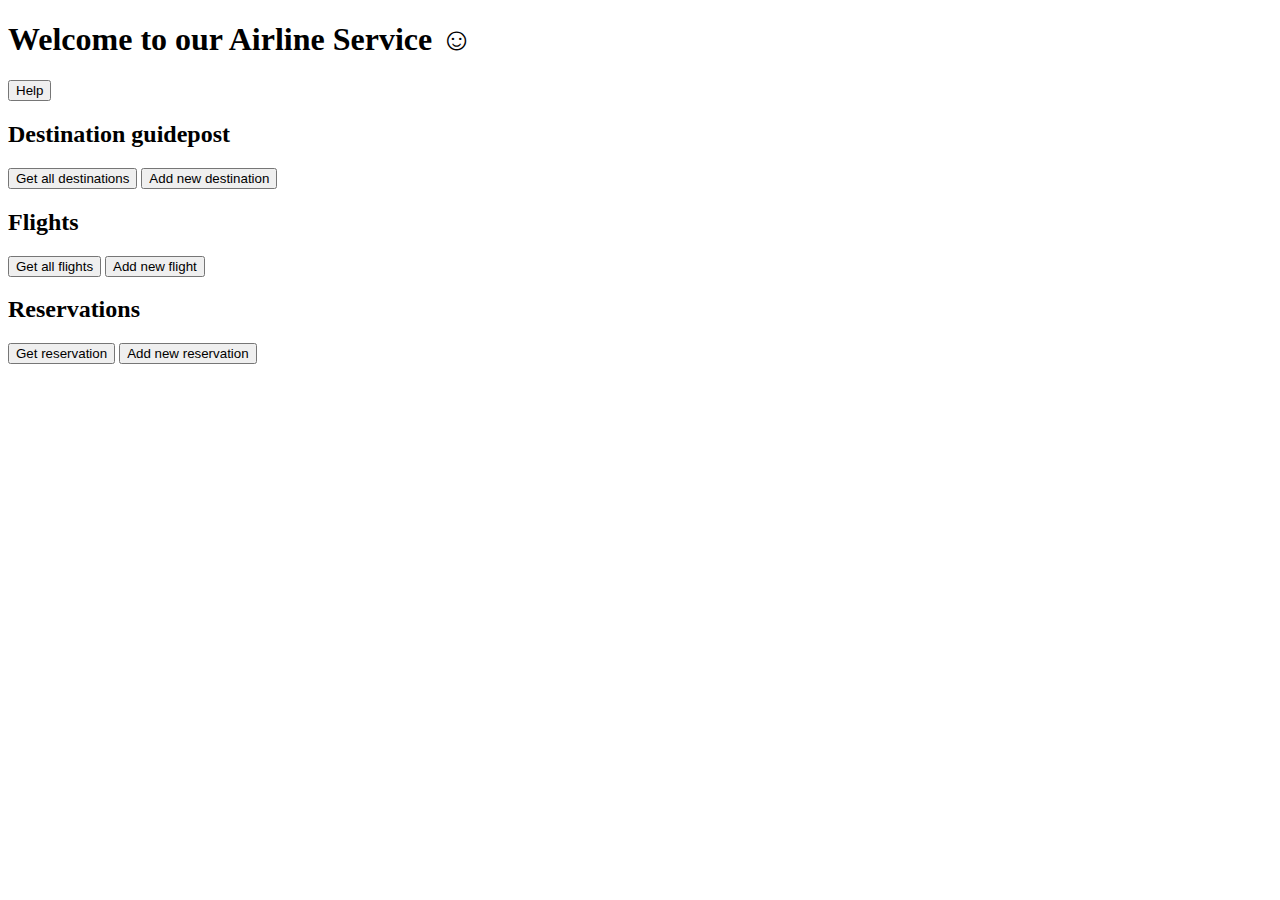
<file: src/main/resources/templates/index.html>
<!DOCTYPE html>
<html xmlns:th="http://www.thymeleaf.org">
<head lang="en">
    <title>Airline service with Spring Boot</title>
    <meta http-equiv="Content-Type" content="text/html; charset=UTF-8"/>
    <link th:href="@{css/default.css}" rel="stylesheet"/>
    <link th:href="@{css/bootstrap.min.css}" rel="stylesheet"/>
    <link th:href="@{css/bootstrap-theme.min.css}" rel="stylesheet"/>
</head>
<body>
<div class="container">
    <h1>Welcome to our Airline Service &#9786;</h1>
    <a href="/help"><button class="btn btn-info">Help</button></a>

    <h2>Destination guidepost</h2>
    <a href="/destination/all"><button class="btn btn-primary">Get all destinations</button></a>
    <a href="/destination/new"><button class="btn btn-success">Add new destination</button></a>

    <h2>Flights</h2>
    <a href="/flight/all"><button class="btn btn-primary">Get all flights</button></a>
    <a href="/flight/new"><button class="btn btn-success">Add new flight</button></a>

    <h2>Reservations</h2>
    <a href="/reservation/cross"><button class="btn btn-primary">Get reservation</button></a>
    <a href="/reservation/new"><button class="btn btn-success">Add new reservation</button></a>
</div>
</body>
</html>
</file>
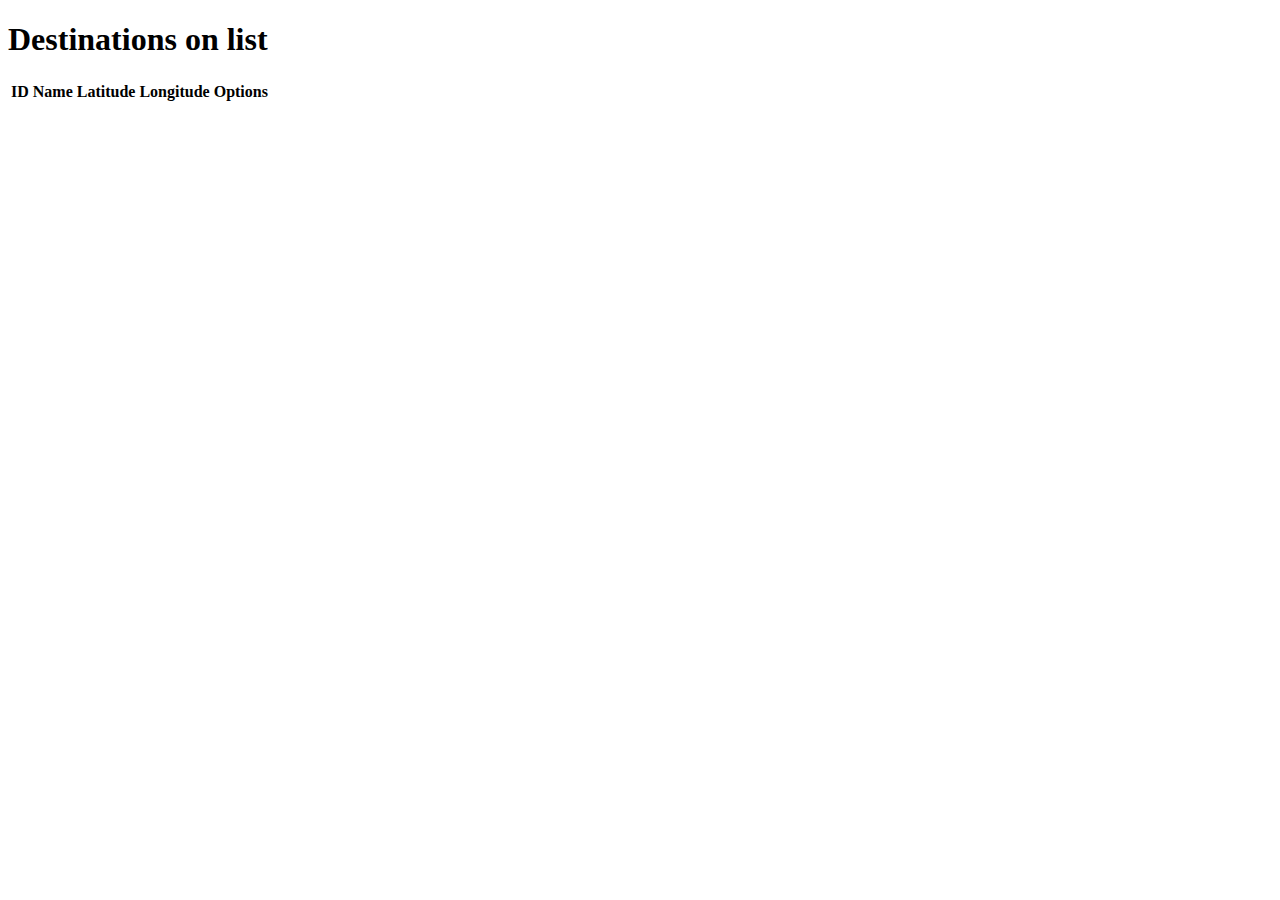
<file: src/main/resources/templates/allDestinations.html>
<!DOCTYPE html>
<html xmlns:th="http://www.thymeleaf.org">
<head lang="en">
    <title>Airline service with Spring Boot</title>
    <meta http-equiv="Content-Type" content="text/html; charset=UTF-8"/>
    <link th:href="@{../css/default.css}" rel="stylesheet"/>
    <link th:href="@{../css/bootstrap.min.css}" rel="stylesheet"/>
    <link th:href="@{../css/bootstrap-theme.min.css}" rel="stylesheet"/>
    <script th:src="@{../js/jquery-3.1.1.min.js}"></script>
    <script th:src="@{../js/bootstrap.min.js}"></script>
    <!--<script th:src="@{js/npm.js}"></script>-->
</head>
<body>
<div class="container">
    <h1>Destinations on list</h1>
    <table class="table table-striped" id="destinations">
        <thead><tr><th>ID</th><th>Name</th><th>Latitude</th><th>Longitude</th><th>Options</th></tr></thead>
        <tbody></tbody>
    </table>
</div>

<script th:src="@{../js/main.js}"></script>
</body>
</html>
</file>
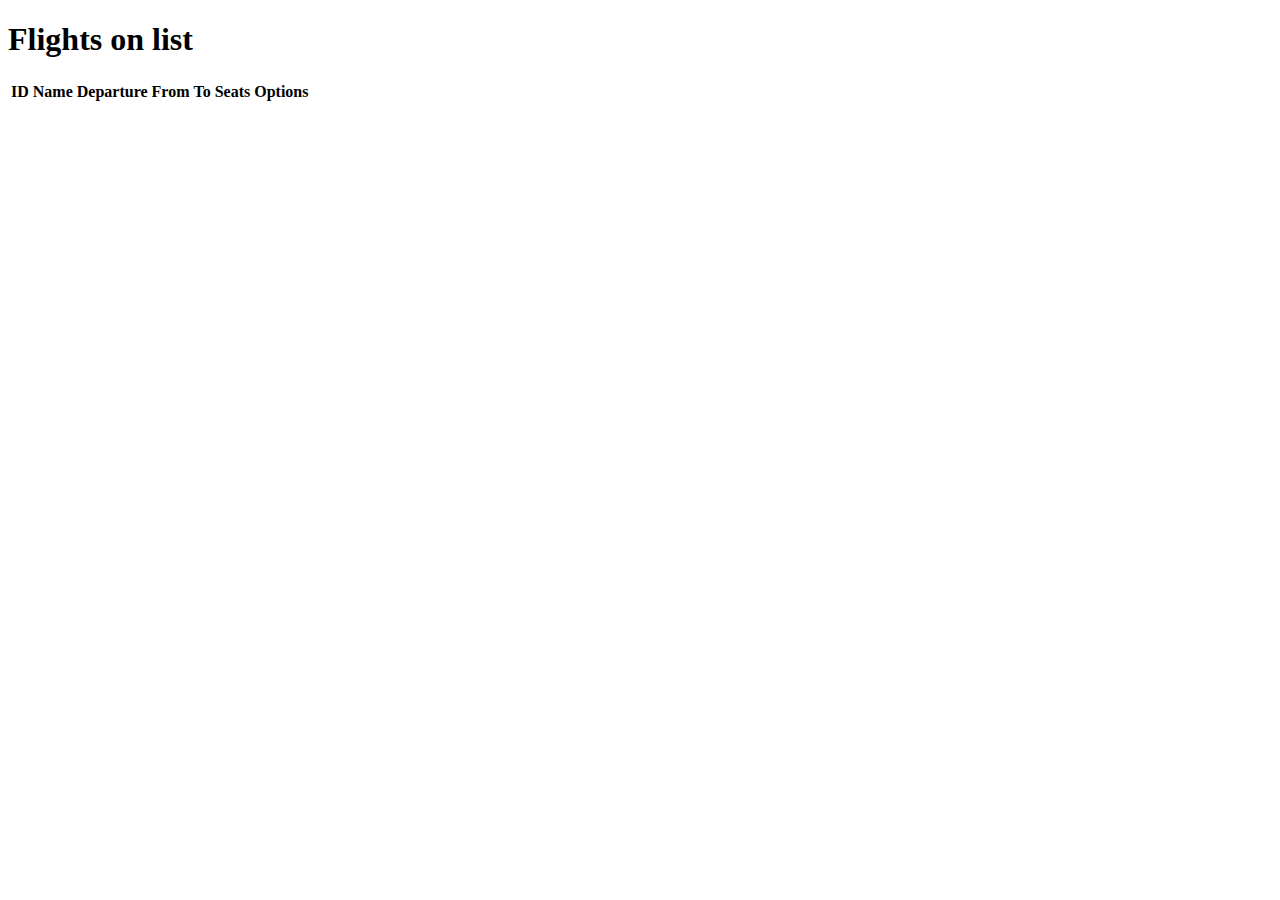
<file: src/main/resources/templates/allFlights.html>
<!DOCTYPE html>
<html xmlns:th="http://www.thymeleaf.org">
<head lang="en">
    <title>Airline service with Spring Boot</title>
    <meta http-equiv="Content-Type" content="text/html; charset=UTF-8"/>
    <link th:href="@{../css/default.css}" rel="stylesheet"/>
    <link th:href="@{../css/bootstrap.min.css}" rel="stylesheet"/>
    <link th:href="@{../css/bootstrap-theme.min.css}" rel="stylesheet"/>
    <script th:src="@{../js/jquery-3.1.1.min.js}"></script>
    <script th:src="@{../js/bootstrap.min.js}"></script>
    <script th:src="@{../js/main.js}"></script>
    <!--<script th:src="@{js/npm.js}"></script>-->
</head>
<body>
<div class="container">
    <h1>Flights on list</h1>
    <table class="table table-striped" id="flights">
        <thead><tr><th>ID</th><th>Name</th><th>Departure</th><th>From</th><th>To</th><th>Seats</th><th>Options</th></tr></thead>
        <tbody></tbody>
    </table>
</div>

<script th:src="@{../js/all-flights.js}"></script>
</body>
</html>
</file>
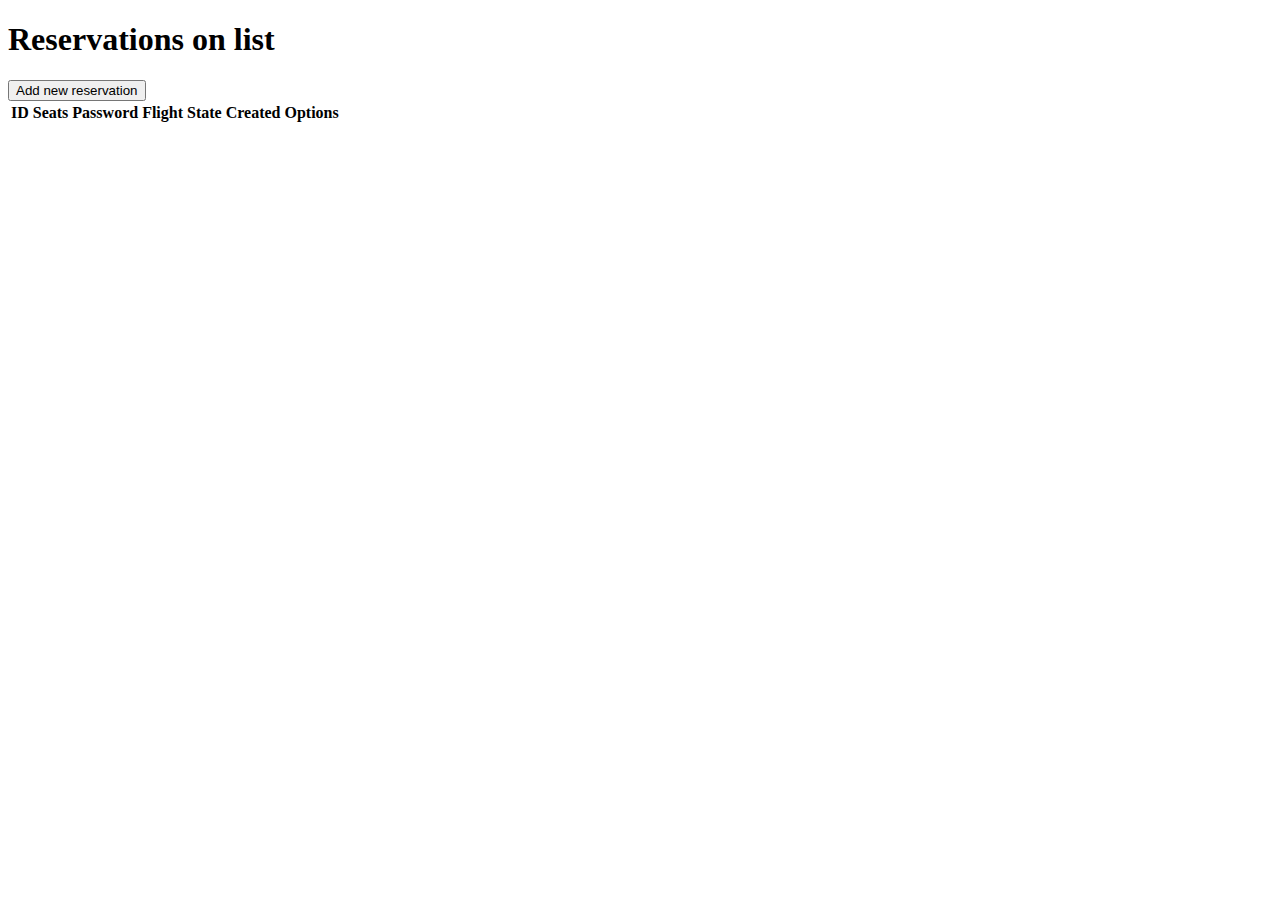
<file: src/main/resources/templates/allReservations.html>
<!DOCTYPE html>
<html xmlns:th="http://www.thymeleaf.org">
<head lang="en">
    <title>Airline service with Spring Boot</title>
    <meta http-equiv="Content-Type" content="text/html; charset=UTF-8"/>
    <link th:href="@{../css/default.css}" rel="stylesheet"/>
    <link th:href="@{../css/bootstrap.min.css}" rel="stylesheet"/>
    <link th:href="@{../css/bootstrap-theme.min.css}" rel="stylesheet"/>
    <script th:src="@{../js/jquery-3.1.1.min.js}"></script>
    <script th:src="@{../js/bootstrap.min.js}"></script>
    <script th:src="@{../js/main.js}"></script>
    <!--<script th:src="@{js/npm.js}"></script>-->
</head>
<body>
<div class="container">
    <h1>Reservations on list</h1>
    <a href="/reservation/new"><button class="btn btn-success">Add new reservation</button></a>
    <table class="table table-striped" id="reservations">
        <thead><tr><th>ID</th><th>Seats</th><th>Password</th><th>Flight</th><th>State</th><th>Created</th><th>Options</th></tr></thead>
        <tbody></tbody>
    </table>
</div>

<script th:src="@{../js/all-reservations.js}"></script>
</body>
</html>
</file>
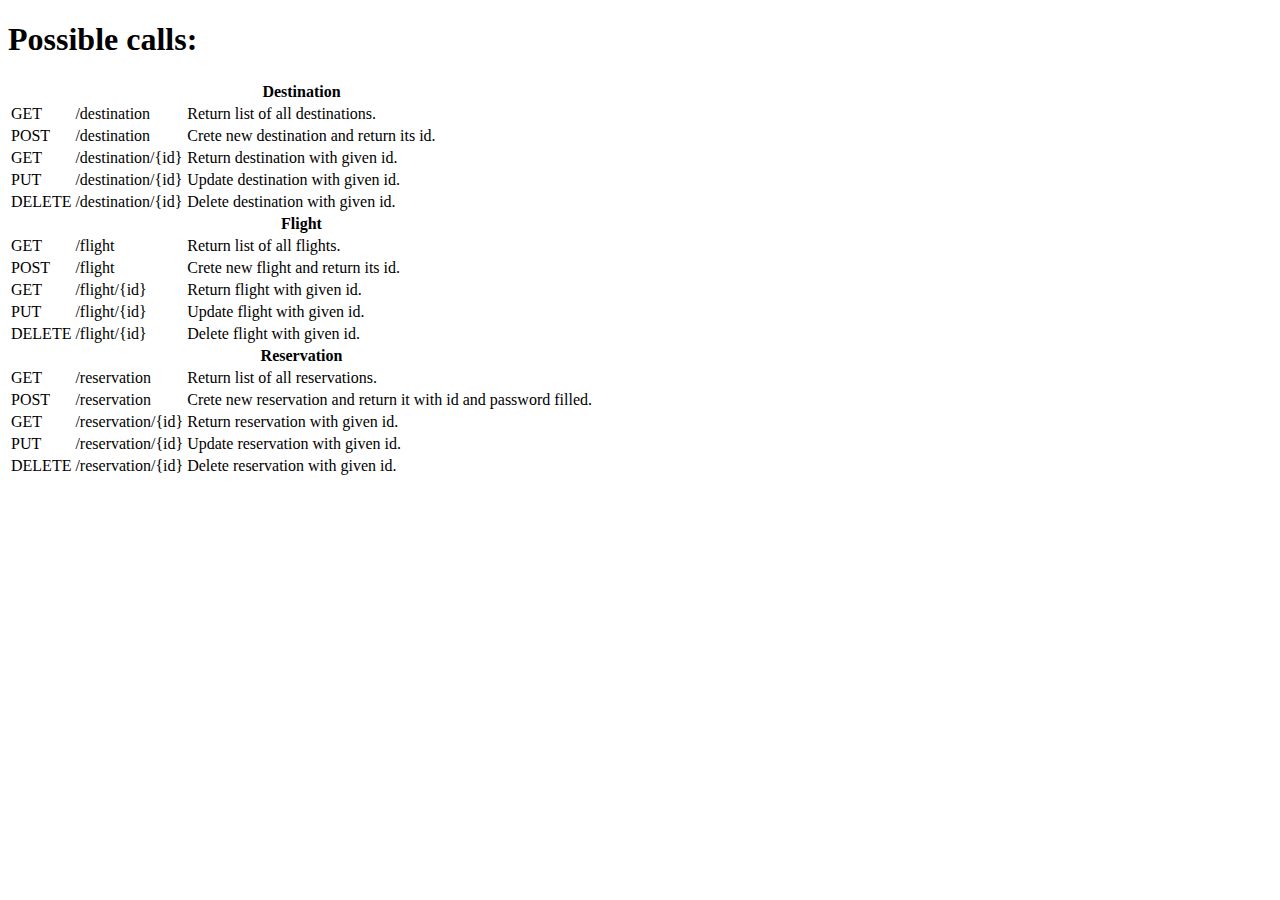
<file: src/main/resources/templates/help.html>
<!DOCTYPE html>
<html xmlns:th="http://www.thymeleaf.org">
<head lang="en">

    <title>Airline service with Spring Boot</title>
    <meta http-equiv="Content-Type" content="text/html; charset=UTF-8"/>

    <link th:href="@{css/default.css}" rel="stylesheet"/>
    <link th:href="@{css/bootstrap.min.css}" rel="stylesheet"/>
    <link th:href="@{css/bootstrap-theme.min.css}" rel="stylesheet"/>
    <script th:src="@{js/bootstrap.min.js}"></script>
    <script th:src="@{js/main.js}"></script>
    <script th:src="@{js/npm.js}"></script>
</head>
<body>
<div class="container">
    <h1>Possible calls:</h1>

    <table class="table table-bordered" id="help">
        <thead>
            <tr><th colspan="3">Destination</th></tr>
        </thead>
        <tbody>
            <tr><td>GET</td><td>/destination</td><td>Return list of all destinations.</td></tr>
            <tr><td>POST</td><td>/destination</td><td>Crete new destination and return its id.</td></tr>
            <tr><td>GET</td><td>/destination/{id}</td><td>Return destination with given id.</td></tr>
            <tr><td>PUT</td><td>/destination/{id}</td><td>Update destination with given id.</td></tr>
            <tr><td>DELETE</td><td>/destination/{id}</td><td>Delete destination with given id.</td></tr>
        </tbody>
        <thead>
            <tr><th colspan="3">Flight</th></tr>
        </thead>
        <tbody>
            <tr><td>GET</td><td>/flight</td><td>Return list of all flights.</td></tr>
            <tr><td>POST</td><td>/flight</td><td>Crete new flight and return its id.</td></tr>
            <tr><td>GET</td><td>/flight/{id}</td><td>Return flight with given id.</td></tr>
            <tr><td>PUT</td><td>/flight/{id}</td><td>Update flight with given id.</td></tr>
            <tr><td>DELETE</td><td>/flight/{id}</td><td>Delete flight with given id.</td></tr>
        </tbody>
        <thead>
            <tr><th colspan="3">Reservation</th></tr>
        </thead>
        <tbody>
            <tr><td>GET</td><td>/reservation</td><td>Return list of all reservations.</td></tr>
            <tr><td>POST</td><td>/reservation</td><td>Crete new reservation and return it with id and password filled.</td></tr>
            <tr><td>GET</td><td>/reservation/{id}</td><td>Return reservation with given id.</td></tr>
            <tr><td>PUT</td><td>/reservation/{id}</td><td>Update reservation with given id.</td></tr>
            <tr><td>DELETE</td><td>/reservation/{id}</td><td>Delete reservation with given id.</td></tr>
        </tbody>
    </table>
</div>
</body>
</html>
</file>
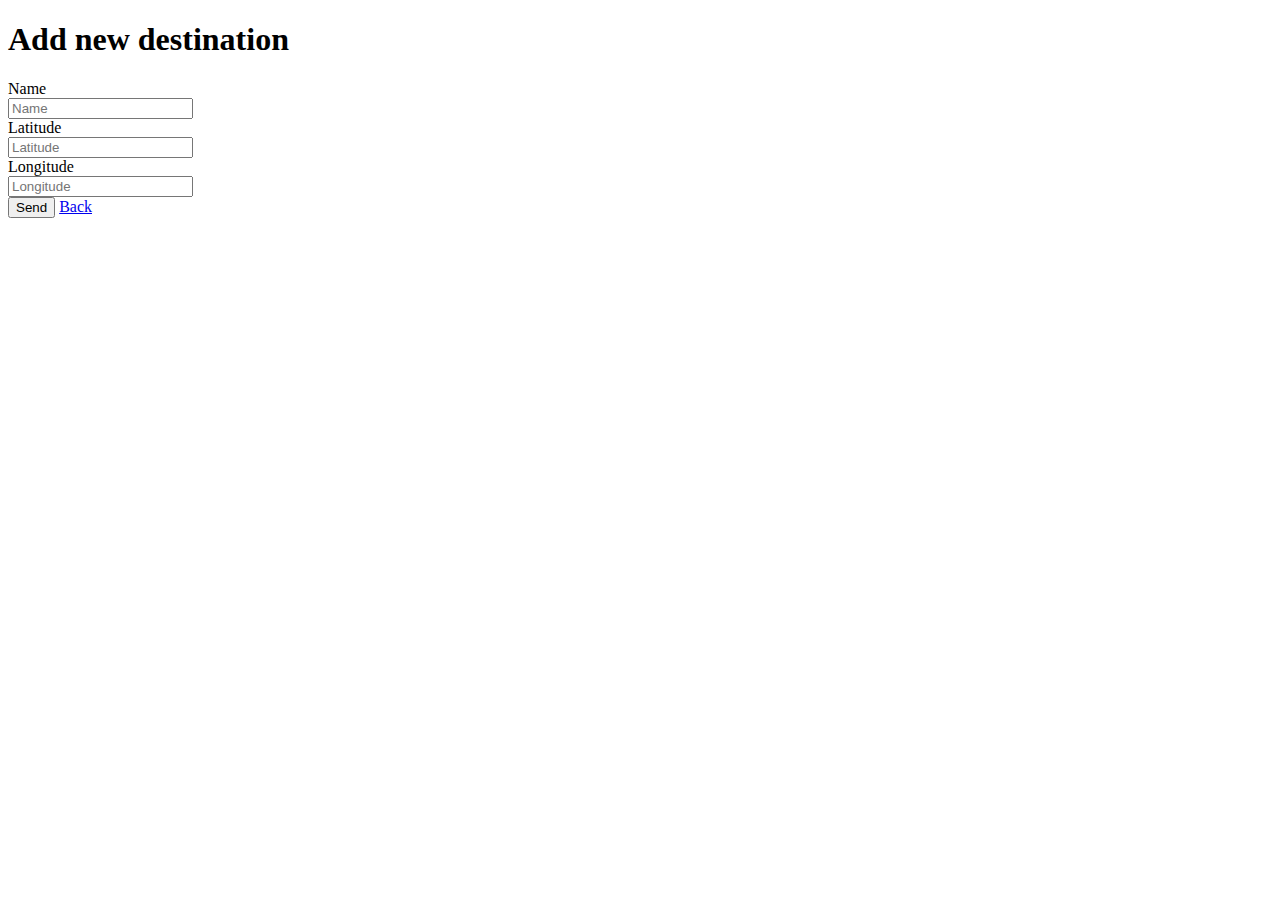
<file: src/main/resources/templates/newDestination.html>
<!DOCTYPE html>
<html xmlns:th="http://www.thymeleaf.org">
<head lang="en">
    <title>Airline service with Spring Boot</title>
    <meta http-equiv="Content-Type" content="text/html; charset=UTF-8"/>
    <link th:href="@{../css/default.css}" rel="stylesheet"/>
    <link th:href="@{../css/bootstrap.min.css}" rel="stylesheet"/>
    <link th:href="@{../css/bootstrap-theme.min.css}" rel="stylesheet"/>
    <script th:src="@{../js/jquery-3.1.1.min.js}"></script>
    <script th:src="@{../js/bootstrap.min.js}"></script>
    <!--<script th:src="@{js/npm.js}"></script>-->
</head>
<body>
<div class="container">
    <h1>Add new destination</h1>

    <form class="form-horizontal" id="destination">
        <div class="form-group">
            <label for="name" class="col-sm-2 control-label">Name</label>
            <div class="col-sm-10">
                <input type="text" class="form-control" id="name" placeholder="Name" />
            </div>
        </div>
        <div class="form-group">
            <label for="lat" class="col-sm-2 control-label">Latitude</label>
            <div class="col-sm-10">
                <input type="text" class="form-control" id="lat" placeholder="Latitude" />
            </div>
        </div>
        <div class="form-group">
            <label for="lon" class="col-sm-2 control-label">Longitude</label>
            <div class="col-sm-10">
                <input type="text" class="form-control" id="lon" placeholder="Longitude" />
            </div>
        </div>
        <div class="form-group">
            <div class="col-sm-offset-2 col-sm-10">
                <button type="submit" class="btn btn-primary">Send</button>
                <a href="../../" class="btn btn-default">Back</a>
            </div>
        </div>
    </form>
</div>

<script th:src="@{../js/adding.js}"></script>
</body>
</html>
</file>
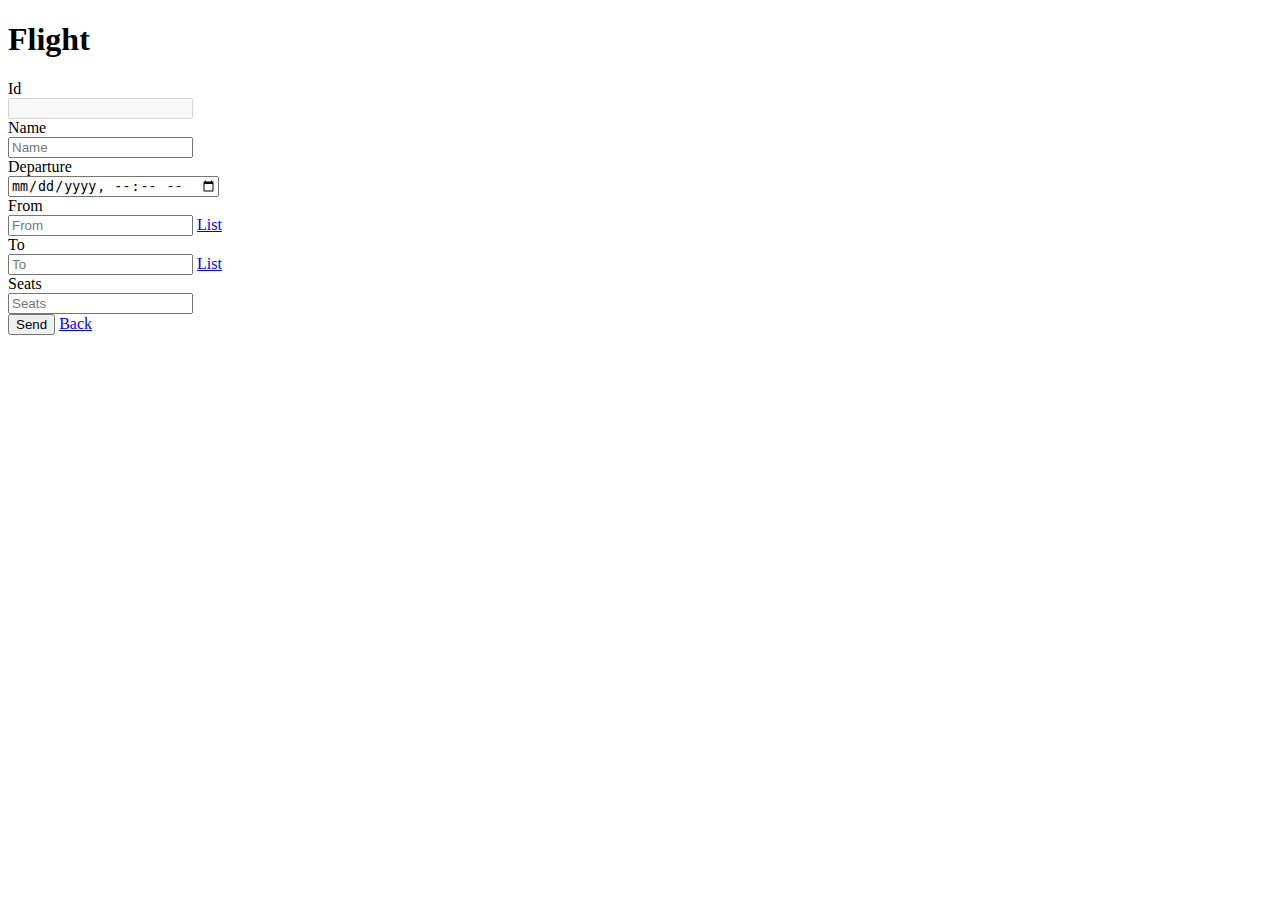
<file: src/main/resources/templates/newFlight.html>
<!DOCTYPE html>
<html xmlns:th="http://www.thymeleaf.org">
<head lang="en">
    <title>Airline service with Spring Boot</title>
    <meta http-equiv="Content-Type" content="text/html; charset=UTF-8"/>
    <link th:href="@{../css/default.css}" rel="stylesheet"/>
    <link th:href="@{../css/bootstrap.min.css}" rel="stylesheet"/>
    <link th:href="@{../css/bootstrap-theme.min.css}" rel="stylesheet"/>
    <script th:src="@{../js/jquery-3.1.1.min.js}"></script>
    <script th:src="@{../js/bootstrap.min.js}"></script>
    <script th:src="@{../js/main.js}"></script>
    <!--<script th:src="@{js/npm.js}"></script>-->
</head>
<body>
<div class="container">
    <h1>Flight <span th:text="${flight_id}" th:unless="${flight_id == null}"></span></h1>

    <form class="form-horizontal" id="flight">
        <div class="form-group" th:unless="${flight_id == null}">
            <label for="id" class="col-sm-2 control-label">Id</label>
            <div class="col-sm-10">
                <input type="number" disabled="disabled" class="form-control" id="id" th:value="${flight_id}" />
            </div>
        </div>
        <div class="form-group">
            <label for="name" class="col-sm-2 control-label">Name</label>
            <div class="col-sm-10">
                <input type="text" class="form-control" id="name" placeholder="Name" />
            </div>
        </div>
        <div class="form-group">
            <label for="dateOfDeparture" class="col-sm-2 control-label">Departure</label>
            <div class="col-sm-10">
                <input type="datetime-local" class="form-control" id="dateOfDeparture" placeholder="Name" />
            </div>
        </div>
        <div class="form-group">
            <label for="from" class="col-sm-2 control-label">From</label>
            <div class="col-sm-10">
                <input type="number" class="form-control" id="from" placeholder="From" />
                <a href="/destination/all" target="_blank">List</a>
            </div>
        </div>
        <div class="form-group">
            <label for="to" class="col-sm-2 control-label">To</label>
            <div class="col-sm-10">
                <input type="number" class="form-control" id="to" placeholder="To" />
                <a href="/destination/all" target="_blank">List</a>
            </div>
        </div>
        <div class="form-group">
            <label for="seats" class="col-sm-2 control-label">Seats</label>
            <div class="col-sm-10">
                <input type="number" class="form-control" id="seats" placeholder="Seats" />
            </div>
        </div>
        <div class="form-group">
            <div class="col-sm-offset-2 col-sm-10">
                <button type="submit" class="btn btn-primary">Send</button>
                <a href="../../" class="btn btn-default">Back</a>
            </div>
        </div>
    </form>
</div>

<script th:src="@{../js/new-flight.js}"></script>
</body>
</html>
</file>
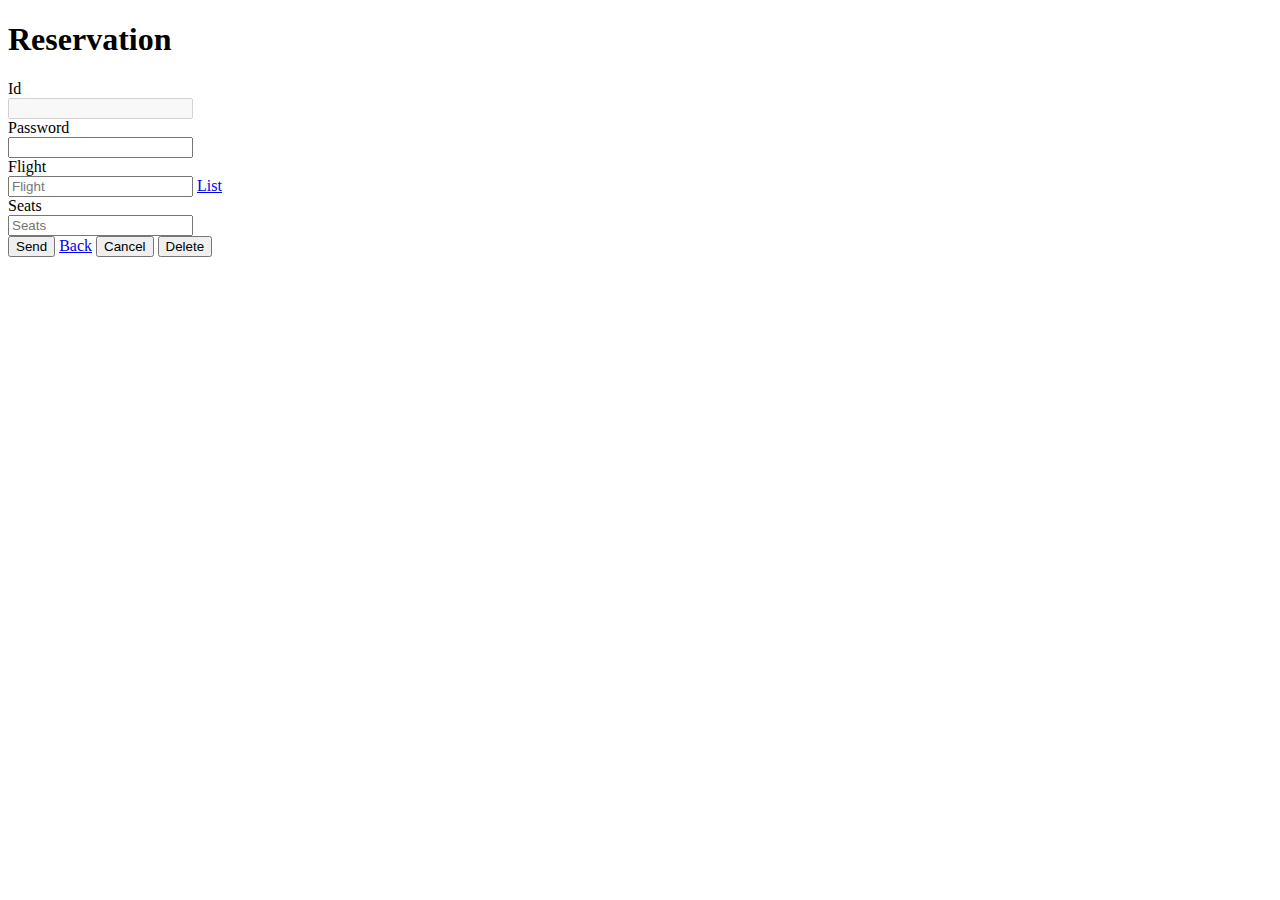
<file: src/main/resources/templates/newReservation.html>
<!DOCTYPE html>
<html xmlns:th="http://www.thymeleaf.org">
<head lang="en">
    <title>Airline service with Spring Boot</title>
    <meta http-equiv="Content-Type" content="text/html; charset=UTF-8"/>
    <link th:href="@{../css/default.css}" rel="stylesheet"/>
    <link th:href="@{../css/bootstrap.min.css}" rel="stylesheet"/>
    <link th:href="@{../css/bootstrap-theme.min.css}" rel="stylesheet"/>
    <script th:src="@{../js/jquery-3.1.1.min.js}"></script>
    <script th:src="@{../js/bootstrap.min.js}"></script>
    <script th:src="@{../js/main.js}"></script>
    <!--<script th:src="@{js/npm.js}"></script>-->
</head>
<body>
<div class="container">
    <h1>Reservation <span th:text="${reservation_id}" th:unless="${reservation_id == null}"></span></h1>

    <form class="form-horizontal" id="reservation">
        <div class="form-group" th:unless="${reservation_id == null}">
            <label for="id" class="col-sm-2 control-label">Id</label>
            <div class="col-sm-10">
                <input type="number" disabled="disabled" class="form-control" id="id" th:value="${reservation_id}" />
            </div>
        </div>
        <div class="form-group" th:unless="${reservation_id == null}">
            <label for="password" class="col-sm-2 control-label">Password</label>
            <div class="col-sm-10">
                <input type="password" class="form-control" id="password" />
            </div>
        </div>
        <div class="form-group" th:unless="${reservation_id != null}">
            <label for="flight" class="col-sm-2 control-label">Flight</label>
            <div class="col-sm-10">
                <input type="number" class="form-control" id="flight" placeholder="Flight" />
                <a href="/flight/all" target="_blank">List</a>
            </div>
        </div>
        <div class="form-group" th:unless="${reservation_id != null}">
            <label for="seats" class="col-sm-2 control-label">Seats</label>
            <div class="col-sm-10">
                <input type="number" class="form-control" id="seats" placeholder="Seats" />
            </div>
        </div>
        <div class="form-group">
            <div class="col-sm-offset-2 col-sm-10">
                <button type="submit" class="btn btn-primary" th:unless="${reservation_id != null}">Send</button>
                <a href="../../" class="btn btn-default">Back</a>
                <button type="submit" class="btn btn-danger" th:attr="x-id=${reservation_id}" th:unless="${reservation_id == null}">Cancel</button>
                <button id="deleteReservation" class="btn btn-danger" th:attr="x-id=${reservation_id}" th:unless="${reservation_id == null}">Delete</button>
            </div>
        </div>
    </form>
</div>

<script th:src="@{../js/new-reservation.js}"></script>
</body>
</html>
</file>
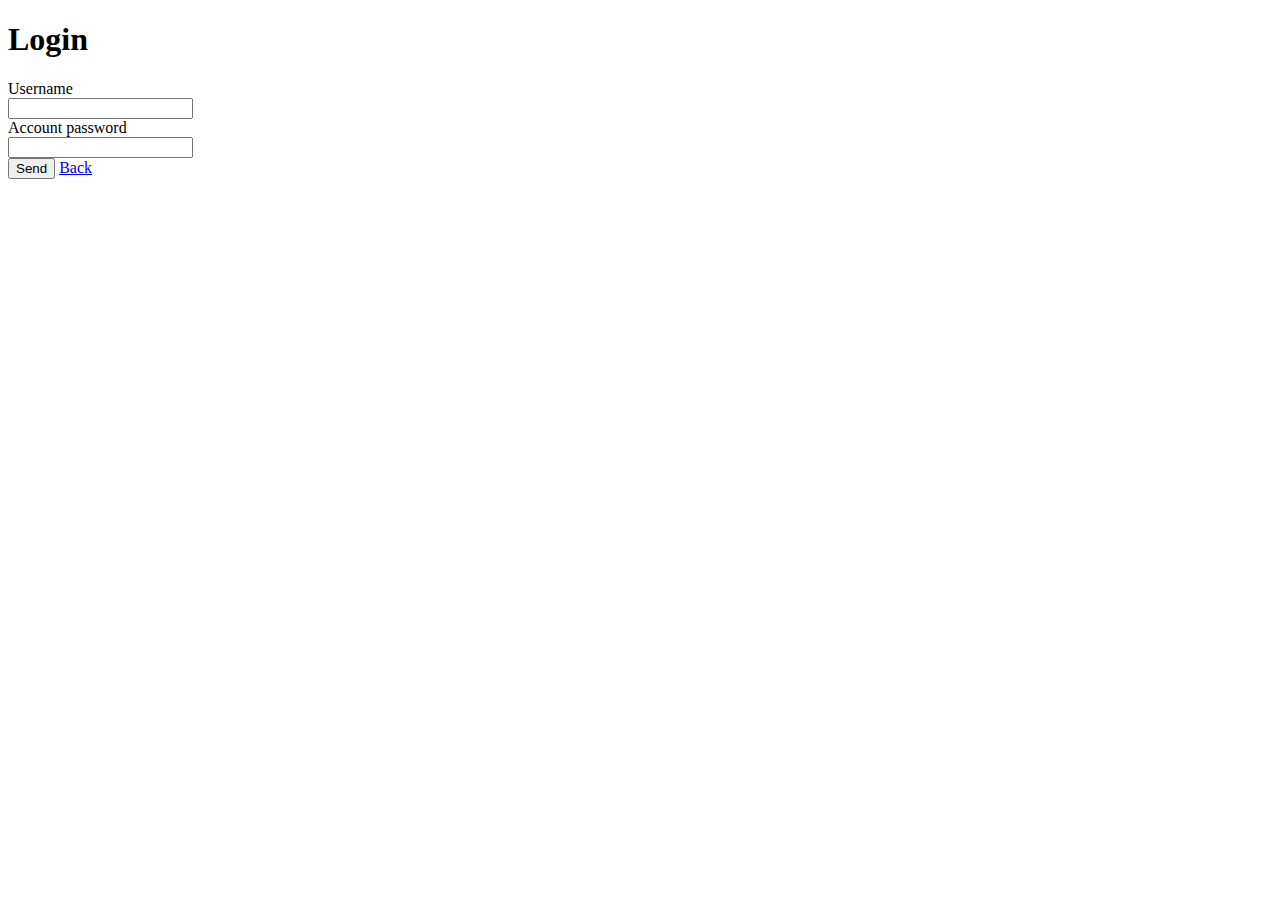
<file: src/main/resources/templates/reservationCrossroad.html>
<!DOCTYPE html>
<html xmlns:th="http://www.thymeleaf.org">
<head lang="en">
    <title>Airline service with Spring Boot</title>
    <meta http-equiv="Content-Type" content="text/html; charset=UTF-8"/>
    <link th:href="@{../css/default.css}" rel="stylesheet"/>
    <link th:href="@{../css/bootstrap.min.css}" rel="stylesheet"/>
    <link th:href="@{../css/bootstrap-theme.min.css}" rel="stylesheet"/>
    <script th:src="@{../js/jquery-3.1.1.min.js}"></script>
    <script th:src="@{../js/bootstrap.min.js}"></script>
    <script th:src="@{../js/main.js}"></script>
    <!--<script th:src="@{js/npm.js}"></script>-->
</head>
<body>
<div class="container">
    <h1>Login</h1>

    <form class="form-horizontal" id="crossing">
        <div class="form-group">
            <label for="user" class="col-sm-2 control-label">Username</label>
            <div class="col-sm-10">
                <input type="text" class="form-control" id="user" />
            </div>
        </div>
        <div class="form-group">
            <label for="pass" class="col-sm-2 control-label">Account password</label>
            <div class="col-sm-10">
                <input type="password" class="form-control" id="pass" />
            </div>
        </div>
        <div class="form-group">
            <div class="col-sm-offset-2 col-sm-10">
                <button type="submit" class="btn btn-primary">Send</button>
                <a href="../../" class="btn btn-default">Back</a>
            </div>
        </div>
    </form>
</div>

<script th:src="@{../js/cross-reservations.js}"></script>
</body>
</html>
</file>
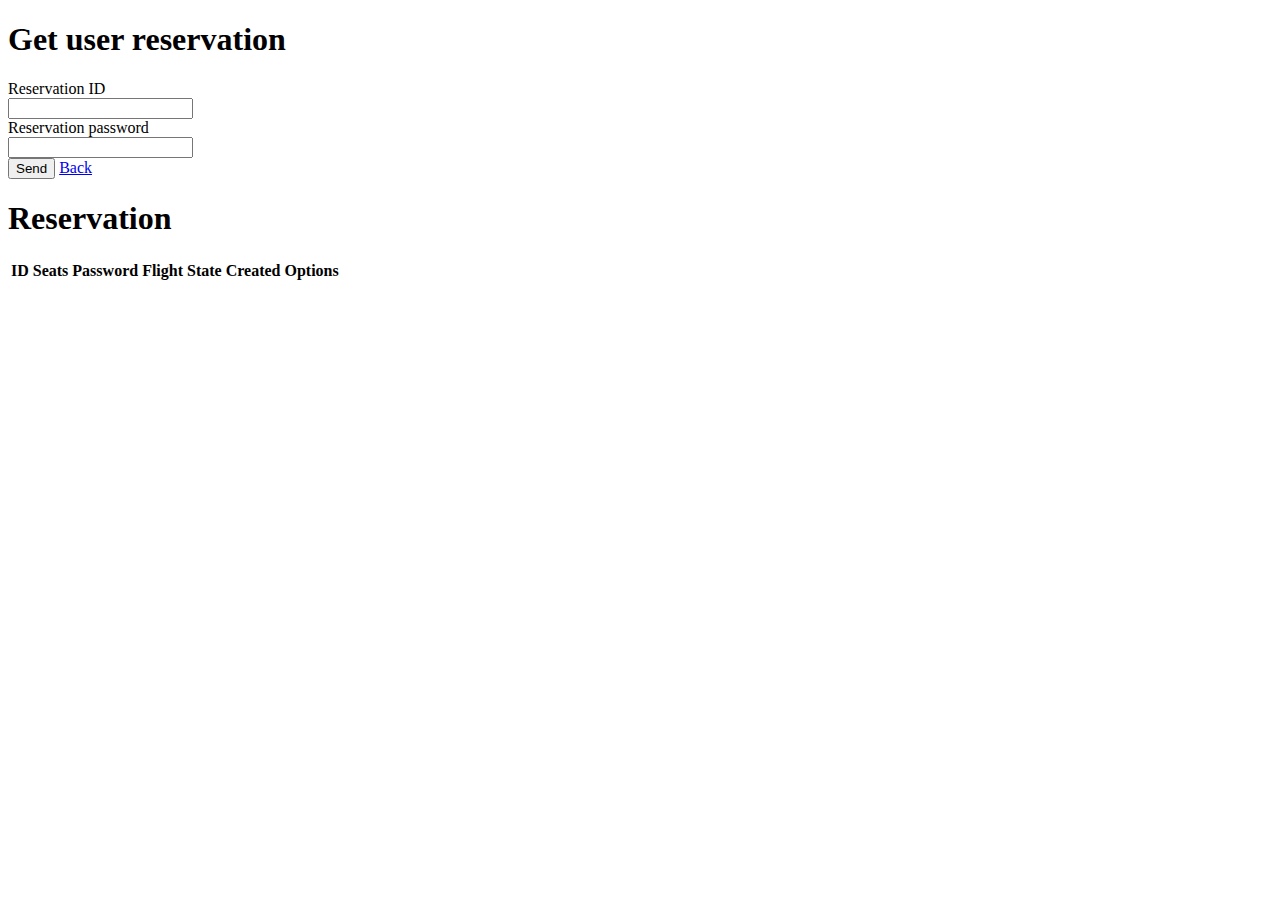
<file: src/main/resources/templates/reservationPassword.html>
<!DOCTYPE html>
<html xmlns:th="http://www.thymeleaf.org">
<head lang="en">
    <title>Airline service with Spring Boot</title>
    <meta http-equiv="Content-Type" content="text/html; charset=UTF-8"/>
    <link th:href="@{../css/default.css}" rel="stylesheet"/>
    <link th:href="@{../css/bootstrap.min.css}" rel="stylesheet"/>
    <link th:href="@{../css/bootstrap-theme.min.css}" rel="stylesheet"/>
    <script th:src="@{../js/jquery-3.1.1.min.js}"></script>
    <script th:src="@{../js/bootstrap.min.js}"></script>
    <script th:src="@{../js/main.js}"></script>
    <!--<script th:src="@{js/npm.js}"></script>-->
</head>
<body>
<div class="container">
    <h1>Get user reservation</h1>

    <form class="form-horizontal" id="passing">
        <div class="form-group">
            <label for="id" class="col-sm-2 control-label">Reservation ID</label>
            <div class="col-sm-10">
                <input type="text" class="form-control" id="id" />
            </div>
        </div>
        <div class="form-group">
            <label for="user" class="col-sm-2 control-label">Reservation password</label>
            <div class="col-sm-10">
                <input type="text" class="form-control" id="user" />
            </div>
        </div>
        <div class="form-group">
            <div class="col-sm-offset-2 col-sm-10">
                <button type="submit" class="btn btn-primary">Send</button>
                <a href="../../" class="btn btn-default">Back</a>
            </div>
        </div>
    </form>

    <h1>Reservation</h1>
    <table class="table table-striped" id="reserv">
        <thead><tr><th>ID</th><th>Seats</th><th>Password</th><th>Flight</th><th>State</th><th>Created</th><th>Options</th></tr></thead>
        <tbody></tbody>
    </table>
</div>

<script th:src="@{../js/cross-reservations.js}"></script>
</body>
</html>
</file>
